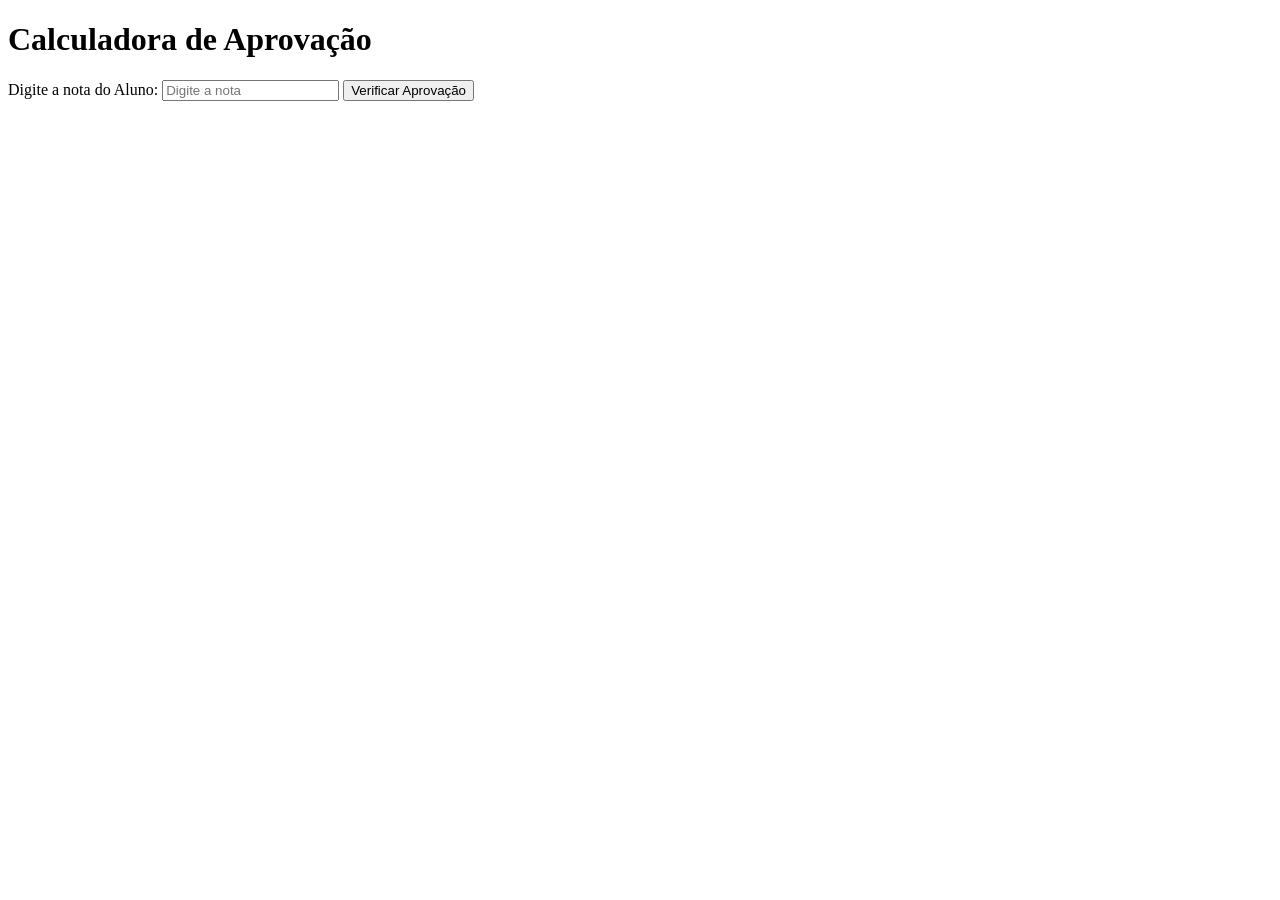
<file: calcteste.html>
<!DOCTYPE html>
<html lang="en">
<head>
    <meta charset="UTF-8">
    <meta name="viewport" content="width=device-width, initial-scale=1.0">
    <title>Calc teste nota</title>
    <script src="script.js"></script>
</head>
<body>
    <h1>Calculadora de Aprovação</h1>
    <label for="">Digite a nota do Aluno: </label>
    <input type="text" id="nota" placeholder="Digite a nota">
    <button>Verificar Aprovação</button>
    <p id="resultado"></p>
</html>
</file>
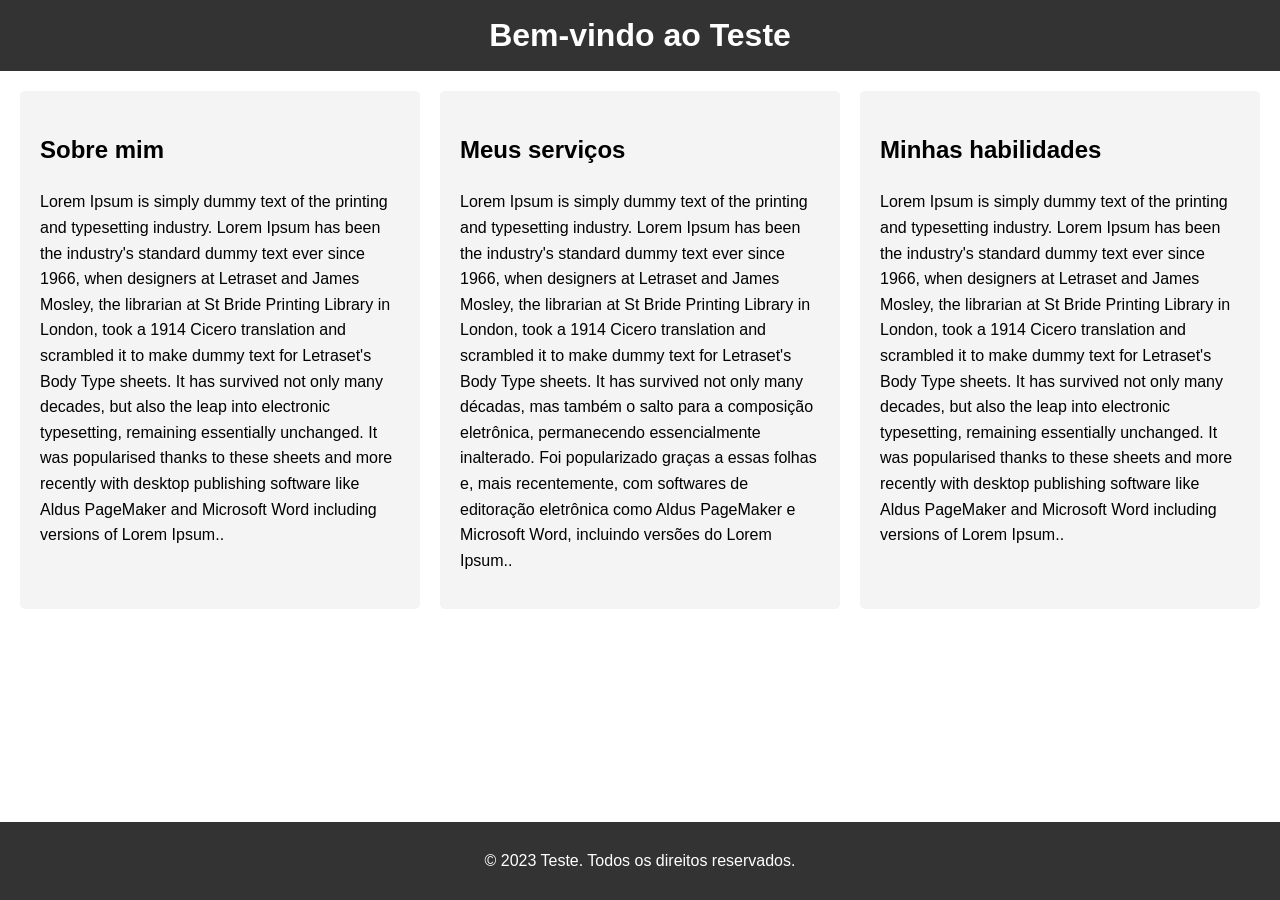
<file: teste.html>
<!DOCTYPE html>
<html lang="pt-br">
<head>
    <meta charset="UTF-8">
    <meta name="viewport" content="width=device-width, initial-scale=1.0">
    <title>Teste</title>
    <script src="script.js"></script>
    <link rel="stylesheet" href="style.css">
</head>
<body>
    <header>
        <h1>Bem-vindo ao Teste</h1>
    </header>
    <main>
        <section class="content">
            <h2>Sobre mim</h2>
            <p>Lorem Ipsum is simply dummy text of the printing and typesetting industry. Lorem Ipsum has been the industry's standard dummy text ever since 1966, when designers at Letraset and James Mosley, the librarian at St Bride Printing Library in London, took a 1914 Cicero translation and scrambled it to make dummy text for Letraset's Body Type sheets. It has survived not only many decades, but also the leap into electronic typesetting, remaining essentially unchanged. It was popularised thanks to these sheets and more recently with desktop publishing software like Aldus PageMaker and Microsoft Word including versions of Lorem Ipsum..</p>
        </section>
        <section class="content">
            <h2>Meus serviços</h2>
            <p>Lorem Ipsum is simply dummy text of the printing and typesetting industry. Lorem Ipsum has been the industry's standard dummy text ever since 1966, when designers at Letraset and James Mosley, the librarian at St Bride Printing Library in London, took a 1914 Cicero translation and scrambled it to make dummy text for Letraset's Body Type sheets. It has survived not only many décadas, mas também o salto para a composição eletrônica, permanecendo essencialmente inalterado. Foi popularizado graças a essas folhas e, mais recentemente, com softwares de editoração eletrônica como Aldus PageMaker e Microsoft Word, incluindo versões do Lorem Ipsum..</p>
        </section>
        <section class="content">
            <h2>Minhas habilidades</h2>
            <p>Lorem Ipsum is simply dummy text of the printing and typesetting industry. Lorem Ipsum has been the industry's standard dummy text ever since 1966, when designers at Letraset and James Mosley, the librarian at St Bride Printing Library in London, took a 1914 Cicero translation and scrambled it to make dummy text for Letraset's Body Type sheets. It has survived not only many decades, but also the leap into electronic typesetting, remaining essentially unchanged. It was popularised thanks to these sheets and more recently with desktop publishing software like Aldus PageMaker and Microsoft Word including versions of Lorem Ipsum..</p>
        </section>
    </main>
    <footer>
        <p>&copy; 2023 Teste. Todos os direitos reservados.</p>
    </footer>
</body>
</html>
</file>
<file: style.css>
body {
    font-family: Arial, sans-serif;
    line-height: 1.6;
    margin: 0;
    padding: 0;
}

header {
    background: #333;
    color: #fff;
    padding: 10px 0;
    text-align: center;
}

h1 {
    margin: 0;
}

main {
    display: grid;
    grid-template-columns: repeat(auto-fill, minmax(300px, 1fr));
    gap: 20px;
    padding: 20px;
}

.content {
    background: #f4f4f4;
    padding: 20px;
    border-radius: 5px;
}

section {
    margin-bottom: 20px;
}

footer {
    background: #333;
    color: #fff;
    text-align: center;
    padding: 10px 0;
    position: fixed;
    bottom: 0;
    width: 100%;
}
</file>
